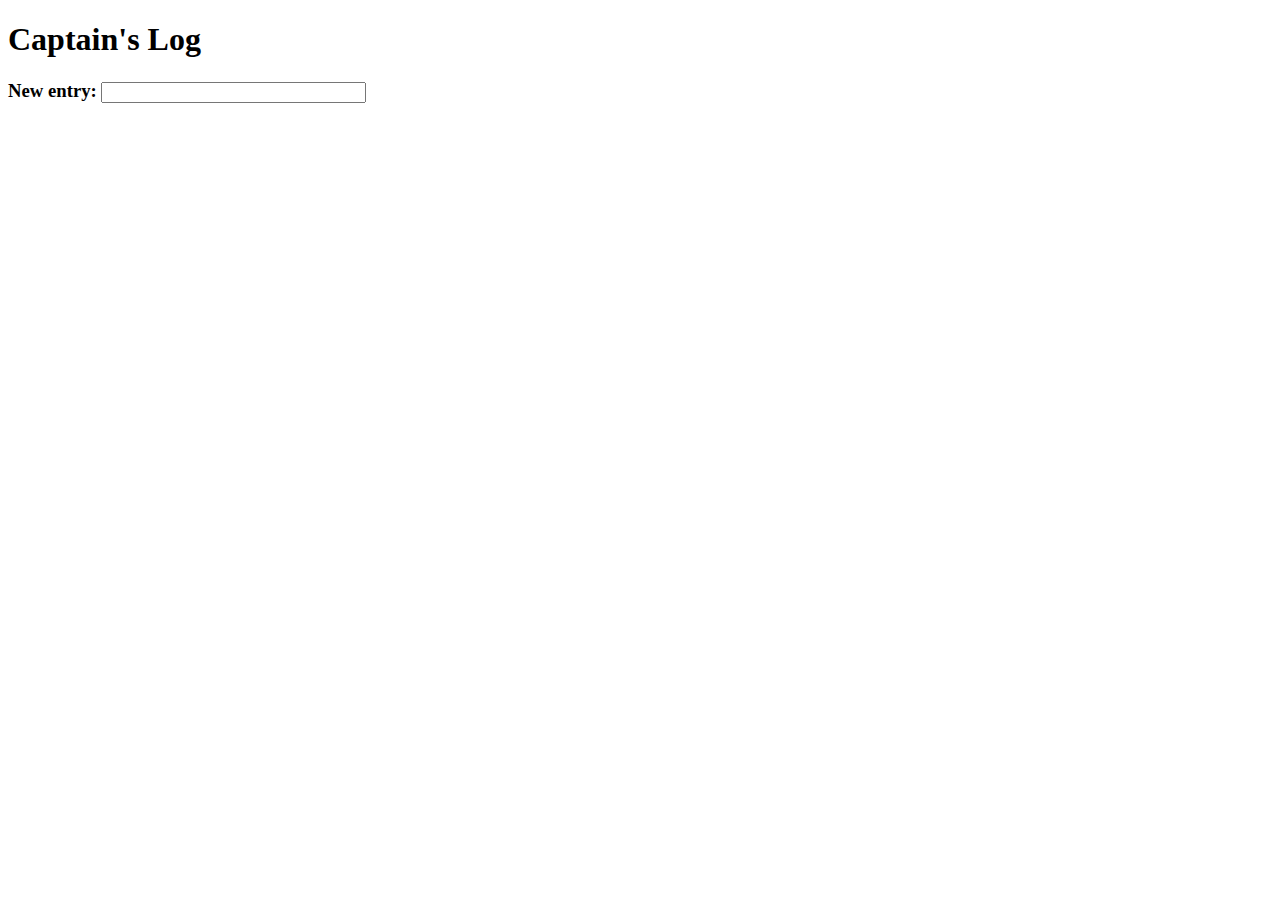
<file: captainslog/index.html>
<!DOCTYPE html>

<html>

<head>
    <title>Captain's Log</title>
    <script src="https://ajax.googleapis.com/ajax/libs/jquery/2.2.0/jquery.min.js"></script>
    <script>

    $(document).ready(function() {
        reload(); // Allows for messages to display without keypress
        $(document).keypress(function(e) {
            if(e.which == 13) {
                text = document.getElementById("msg");

                var date = new Date();
                localStorage.setItem(date, JSON.stringify(text.value));

                text.value=''; // Clear textfield

                reload(); // Prints all messages in localstorage
            }
        });
    });

    function reload() {    
        var output = "";
        elem = document.getElementById("log");

        // Starts at end so that newest message is at the top
        for (var i = localStorage.length-1; i >= 0; i--){
            output = output +"<p>" + localStorage.key(i) + " - " + JSON.parse(localStorage.getItem(localStorage.key(i))) +  "</p>\n";
        }
        elem.innerHTML = output;
    }
    
    </script>
</head>

<body>
    <h1>Captain's Log</h1>
    <h3>New entry: <input type="text" id="msg" name="msg" size="30" /></h3>
    <div id="log"></div>
</body>
</html>
</file>
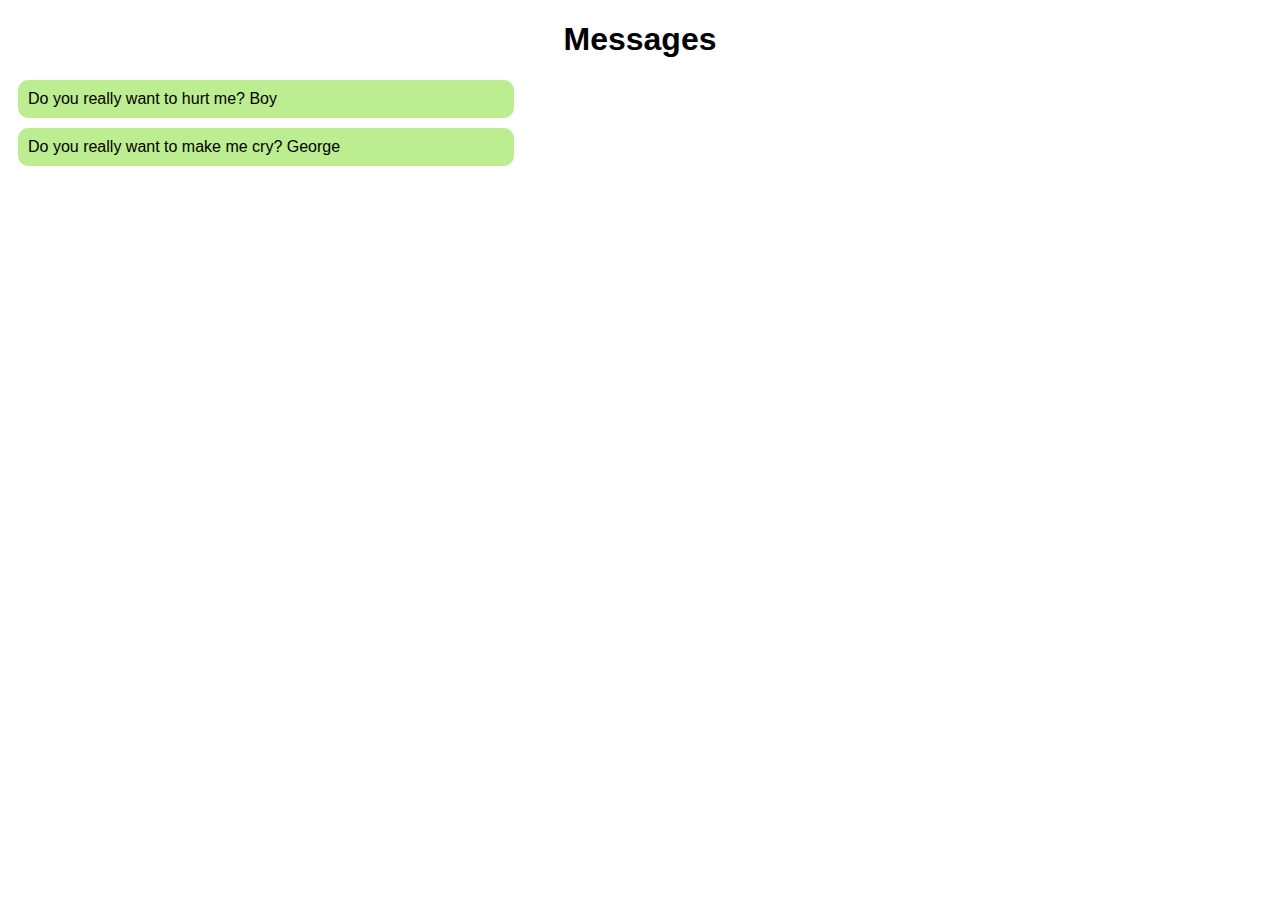
<file: messages/index.html>
<!DOCTYPE html>

<html>

<head>
	<meta charset="utf-8" />
	<title>Messages</title>
	<script src="lab.js"></script>
	<link rel="stylesheet" href="style.css" type="text/css" />
</head>

<body onload="parse()">
	<h1>Messages</h1>
	<div id="messages"></div>
</body>

</html>
</file>
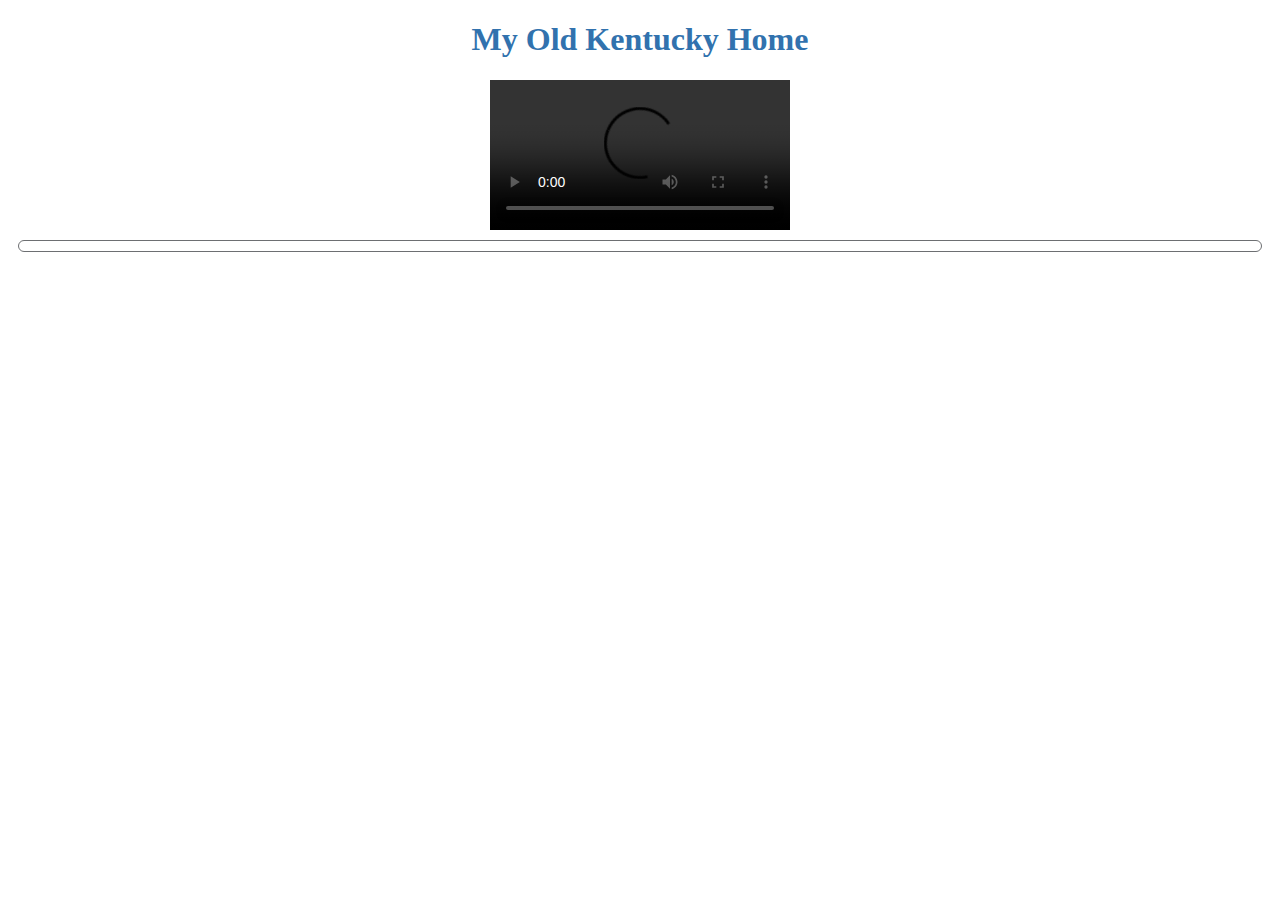
<file: my_old_kentucky_home/index.html>
<!DOCTYPE html>
<html>
<head>
<meta charset="utf-8" />
<title>My Old Kentucky Home</title>
<link rel="stylesheet" href="style.css" type="text/css" />
</head>

<body>

<h1 id="title">My Old Kentucky Home</h1>

<video src="https://www.cs.tufts.edu/comp/20/my_old_kentucky_home.mp4" id="music_video" controls></video>
<div id="lyrics"></div>

<script>
    var video = document.getElementById("music_video");
    var lyrics = document.getElementById("lyrics");

    video.addEventListener("timeupdate", function() {
        if (video.currentTime > 8 && video.currentTime < 14) {
            lyrics.innerHTML = "<h3>The sun shines bright in My Old Kentucky Home,</h3>"
            }
        else if (video.currentTime > 15 && video.currentTime < 21){
            lyrics.innerHTML = "<h3>'Tis summer, the people are gay;</h3>"
            }
        else if (video.currentTime > 21 && video.currentTime < 28){
            lyrics.innerHTML = "<h3>The corn-top's ripe and the meadow's in the bloom</h3>"
            }
        else if (video.currentTime > 29 && video.currentTime < 34){
            lyrics.innerHTML = "<h3> While the birds make music all the day.</h3><img src='bird.jpeg' alt = 'image of bird'>"
            }
        else if (video.currentTime > 36 && video.currentTime < 42){
            lyrics.innerHTML = "<h3>The young folks roll on the little cabin floor,</h3>"
            }
        else if (video.currentTime > 43 && video.currentTime < 48){
            lyrics.innerHTML = "<h3>All merry, all happy and bright;</h3>"
            }
        else if (video.currentTime > 49 && video.currentTime < 55){
            lyrics.innerHTML = "<h3> By 'n' by hard times comes a knocking at the door,</h3>"
            }
        else if (video.currentTime > 55 && video.currentTime < 63){
            lyrics.innerHTML = " <h3>Then My Old Kentucky Home, good night!</h3><img src='cabin.jpg' alt = 'image of cabin'>"
            }

        else if (video.currentTime > 63 && video.currentTime < 69){
            lyrics.innerHTML = "<h3>Weep no more my lady</h3>"
            }
        else if (video.currentTime > 70 && video.currentTime < 76){
            lyrics.innerHTML = "<h3>Oh weep no more today;</h3>"
            }
        else if (video.currentTime > 76 && video.currentTime < 79){
            lyrics.innerHTML = "<h3> <h3>We will sing one song</h3>"
            }
        else if (video.currentTime > 79 && video.currentTime < 84){
            lyrics.innerHTML = "<h3> For My Old Kentucky Home</h3>"
            }
        else if (video.currentTime > 84 && video.currentTime < 92){
            lyrics.innerHTML = "<h3>For My Old Kentucky Home, far away</h3>"
            }
        else { lyrics.innerHTML = " "
        }
        }, false);

</script>
</body>
</html>
</file>
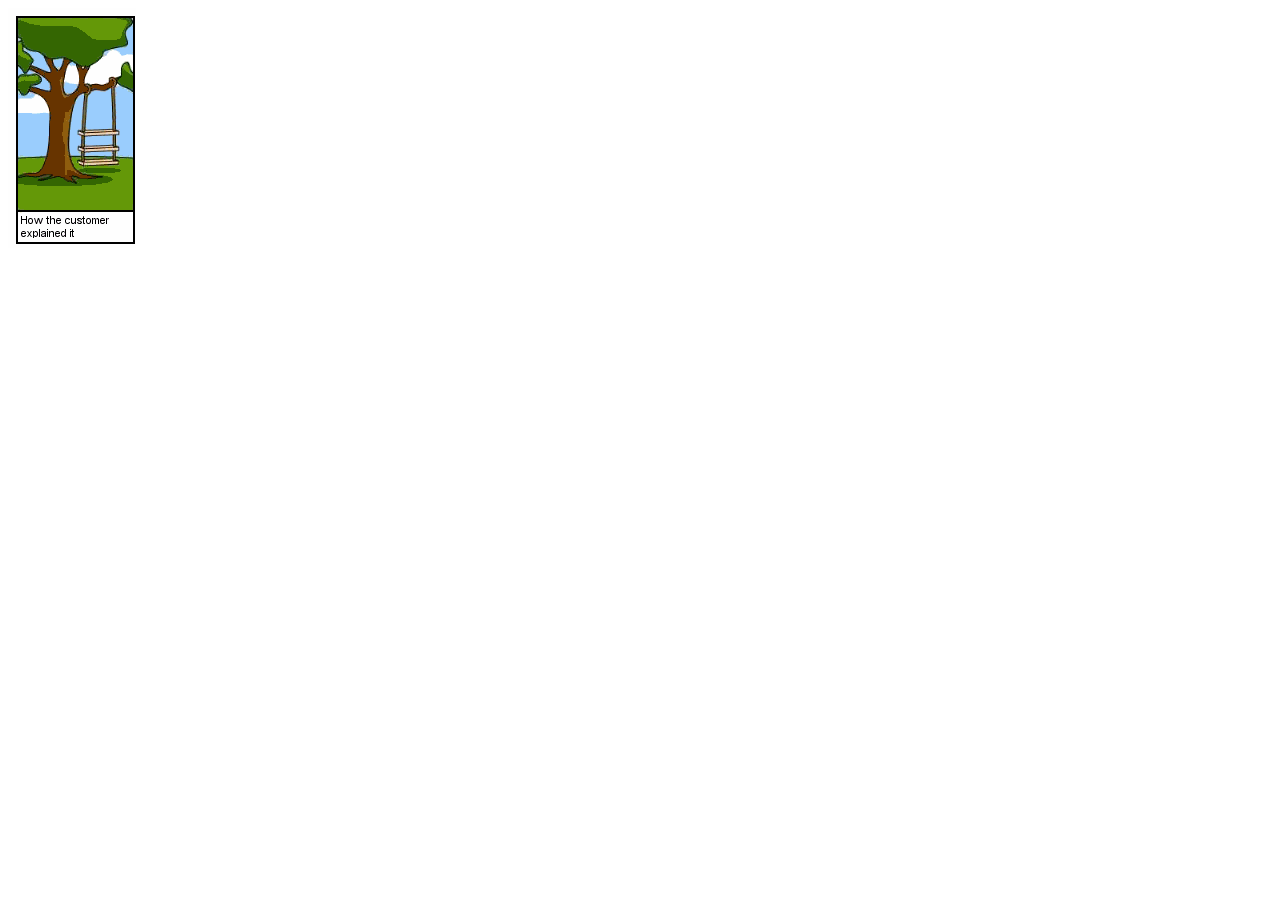
<file: responsive/index.html>
<!DOCTYPE HTML>

<html>

<head>
  <title>Software Development</title>
  <link rel="stylesheet" href="responsive.css"/>
  <meta charset="utf-8" />
</head>

<body>
  <div class="software"></div>
</body>
</html>
</file>
<file: messages/style.css>
html {
        font-family: helvetica;
}
h1 {
        text-align: center;
}
#messages p {
        background-color: #BCED91;
        margin: 10px;
        border-radius: 10px;
        padding:10px;
        float: none;
        margin-right: 60%;
}
</file>
<file: my_old_kentucky_home/style.css>
html {
        text-align: center;
}

video {
        display: block;
        margin: 0 auto;
}

#title {
        color: #3172AE;
}
 
#lyrics {
        color: #3172AE;
        border: solid #6D6F72 1px;
        border-radius: 10px;
        padding: 5px;
        margin: 10px;
}
</file>
<file: responsive/responsive.css>
@media all and (min-width:1200px) {
        .software{
                width:128px;
                height:240px;
                background:url(software.png) 
                0 0px;
        }
}

@media all and (min-width:1100px) and (max-width:1200px) {
        .software{
                width:128px;
                height:240px;
                background:url(software.png) 
                512px 0px;
        }
}

@media all and (min-width:1000px) and (max-width:1100px) {
        .software{
                width:128px;
                height:240px;
                background:url(software.png) 
                384px 0px;
        }
}


@media all and (min-width:900px) and (max-width:1000px) {
        .software{
                width:128px;
                height:240px;
                background:url(software.png) 
                256px 0px;
        }
}


@media all and (min-width:800px) and (max-width:900px) {
        .software{
                width:128px;
                height:240px;
                background:url(software.png) 
                128px 0px;
        }
}


@media all and (min-width:700px) and (max-width:800px) {
        .software{
                width:128px;
                height:240px;
                background:url(software.png) 
                0 240px;
        }
}


@media all and (min-width:600px) and (max-width:700px) {
        .software{
                width:128px;
                height:240px;
                background:url(software.png) 
                512px 240px;
        }
}


@media all and (min-width:500px) and (max-width:600px) {
        .software{
                width:128px;
                height:240px;
                background:url(software.png) 
                384px 240px;
        }
}



@media all and (min-width:400px) and (max-width:500px) {
        .software{
                width:128px;
                height:240px;
                background:url(software.png) 
                256px 240px;
        }
}



@media all and (max-width:400px) {
        .software{
                width:128px;
                height:240px;
                background:url(software.png) 
                128px 240px;
        }
}
</file>
